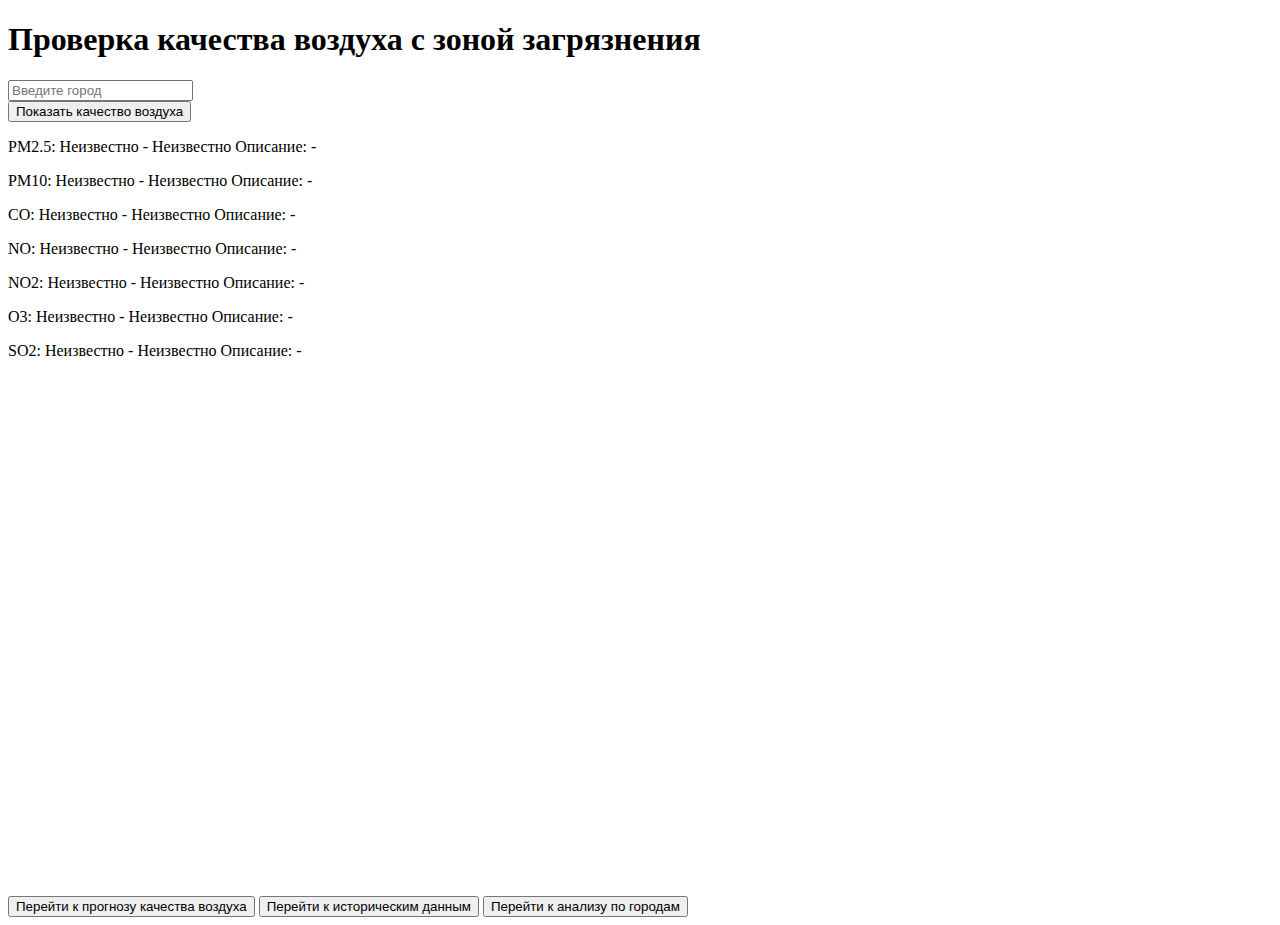
<file: index.html>
<!DOCTYPE html>
<html lang="ru">
<head>
  <meta charset="UTF-8">
  <meta name="viewport" content="width=device-width, initial-scale=1.0">
  <title>Качество воздуха с зоной загрязнения</title>
  <style>
    #map {
      width: 100%;
      height: 500px;
    }
    .autocomplete-suggestions {
      border: 1px solid #ccc;
      max-height: 150px;
      overflow-y: auto;
      position: absolute;
      z-index: 100;
      background-color: white;
    }
    .autocomplete-suggestion {
      padding: 5px;
      cursor: pointer;
    }
    .autocomplete-suggestion:hover {
      background-color: #f0f0f0;
    }
    #verdict {
      margin-top: 20px;
      font-size: 18px;
      font-weight: bold;
    }
    #recommendations {
      margin-top: 10px;
      font-size: 16px;
    }
    #aqi {
      margin-top: 20px;
      font-size: 16px;
      font-weight: bold;
    }
  </style>
</head>
<body>

  <h1>Проверка качества воздуха с зоной загрязнения</h1>
  
  <!-- Ввод города с автозаполнением -->
  <div class="inputs">
    <input type="text" id="city" placeholder="Введите город" autocomplete="off" oninput="getCitySuggestions()">
    <div id="autocomplete-list" class="autocomplete-suggestions"></div>
  </div>
  <button onclick="getAirQuality()">Показать качество воздуха</button>

  <!-- Отображение данных о загрязнении -->
  <p>PM2.5: <span id="pm25">Неизвестно</span> - <span id="pm25-quality">Неизвестно</span> <span id="pm25-description">Описание: -</span></p>
  <p>PM10: <span id="pm10">Неизвестно</span> - <span id="pm10-quality">Неизвестно</span> <span id="pm10-description">Описание: -</span></p>
  <p>CO: <span id="co2">Неизвестно</span> - <span id="co2-quality">Неизвестно</span> <span id="co2-description">Описание: -</span></p>
  <p>NO: <span id="no">Неизвестно</span> - <span id="no-quality">Неизвестно</span> <span id="no-description">Описание: -</span></p>
  <p>NO2: <span id="no2">Неизвестно</span> - <span id="no2-quality">Неизвестно</span> <span id="no2-description">Описание: -</span></p>
  <p>O3: <span id="o3">Неизвестно</span> - <span id="o3-quality">Неизвестно</span> <span id="o3-description">Описание: -</span></p>
  <p>SO2: <span id="so2">Неизвестно</span> - <span id="so2-quality">Неизвестно</span> <span id="so2-description">Описание: -</span></p>

  <div id="map"></div>

  <!-- Вердикт и рекомендации -->
  <div id="verdict"></div>
  <div id="recommendations"></div>
  <div id="aqi"></div> <!-- Здесь будем отображать AQI -->

  <!-- Подключаем Яндекс.Карты API с вашим ключом -->
  <script src="https://api-maps.yandex.ru/2.1/?apikey=8c0c128a-a6d4-455a-8f1d-9d47f12ec4ac&lang=ru_RU" type="text/javascript"></script>

  <script>
    const openWeatherApiKey = '43701e1cd87ea3324e38f4844201c432';  // Ваш API-ключ для OpenWeather
    let map;  // Переменная для карты
    let marker = null;  // Глобальная переменная для маркера
    let circle = null;  // Глобальная переменная для круга (области загрязнения)
    let currentCityLat = 55.7558;  // Начальная широта (Москва)
    let currentCityLon = 37.6173;  // Начальная долгота (Москва)
    let citySuggestions = [];  // Глобальная переменная для хранения предложений

    let debounceTimer;  // Таймер для дебаунса

    // Функция для получения предложений по городу
    function getCitySuggestions() {
      const cityInput = document.getElementById('city').value;
      if (cityInput.length < 3) {
        document.getElementById('autocomplete-list').innerHTML = '';
        return;
      }

      // Убираем старый таймер и запускаем новый
      clearTimeout(debounceTimer);
      debounceTimer = setTimeout(() => {
        // Запрос к OpenStreetMap Nominatim API для поиска города
        fetch(`https://nominatim.openstreetmap.org/search?q=${cityInput}&format=json&addressdetails=1&limit=5&countrycodes=RU&lang=ru`)
          .then(response => response.json())
          .then(data => {
            citySuggestions = data.map(item => {
              return {
                name: item.display_name,
                lat: item.lat,
                lon: item.lon
              };
            });

            // Отображаем предложения
            let suggestionsHTML = '';
            citySuggestions.forEach(suggestion => {
              suggestionsHTML += `<div class="autocomplete-suggestion" onclick="selectCity('${suggestion.name}', ${suggestion.lat}, ${suggestion.lon})">${suggestion.name}</div>`;
            });

            document.getElementById('autocomplete-list').innerHTML = suggestionsHTML;
          });
      }, 300);  // Тайм-аут 300 мс, чтобы не запускать запросы на каждом вводе
    }

    // Функция для выбора города из списка предложений
    function selectCity(name, lat, lon) {
      document.getElementById('city').value = name;
      document.getElementById('autocomplete-list').innerHTML = ''; // Скрываем список предложений
      currentCityLat = lat;  // Обновляем координаты города
      currentCityLon = lon;  // Обновляем координаты города
      getAirQualityByCoordinates(lat, lon); // Запрашиваем данные о загрязнении для выбранного города
    }

    // Функция для получения данных о загрязнении
    function getAirQuality() {
      getAirQualityByCoordinates(currentCityLat, currentCityLon);
    }

    function getAirQualityByCoordinates(lat, lon) {
      console.log("Запрос данных о загрязнении для координат:", lat, lon); // Логирование запроса по координатам

      fetch(`https://api.openweathermap.org/data/2.5/air_pollution?lat=${lat}&lon=${lon}&appid=${openWeatherApiKey}`)
        .then(response => response.json())
        .then(data => {
          const airQuality = data.list[0].components;
          console.log("Данные о загрязнении:", airQuality);

          // Отображаем данные на странице и уровень загрязнения
          document.getElementById('pm25').textContent = airQuality.pm2_5 || 'Неизвестно';
          document.getElementById('pm25-quality').textContent = getPollutionLevel(airQuality.pm2_5, 'pm2_5');
          document.getElementById('pm25-description').textContent = getDescription(airQuality.pm2_5, 'pm2_5');

          document.getElementById('pm10').textContent = airQuality.pm10 || 'Неизвестно';
          document.getElementById('pm10-quality').textContent = getPollutionLevel(airQuality.pm10, 'pm10');
          document.getElementById('pm10-description').textContent = getDescription(airQuality.pm10, 'pm10');

          document.getElementById('co2').textContent = airQuality.co || 'Неизвестно';
          document.getElementById('co2-quality').textContent = getPollutionLevel(airQuality.co, 'co');
          document.getElementById('co2-description').textContent = getDescription(airQuality.co, 'co');

          document.getElementById('no').textContent = airQuality.no || 'Неизвестно';
          document.getElementById('no-quality').textContent = getPollutionLevel(airQuality.no, 'no');
          document.getElementById('no-description').textContent = getDescription(airQuality.no, 'no');

          document.getElementById('no2').textContent = airQuality.no2 || 'Неизвестно';
          document.getElementById('no2-quality').textContent = getPollutionLevel(airQuality.no2, 'no2');
          document.getElementById('no2-description').textContent = getDescription(airQuality.no2, 'no2');

          document.getElementById('o3').textContent = airQuality.o3 || 'Неизвестно';
          document.getElementById('o3-quality').textContent = getPollutionLevel(airQuality.o3, 'o3');
          document.getElementById('o3-description').textContent = getDescription(airQuality.o3, 'o3');

          document.getElementById('so2').textContent = airQuality.so2 || 'Неизвестно';
          document.getElementById('so2-quality').textContent = getPollutionLevel(airQuality.so2, 'so2');
          document.getElementById('so2-description').textContent = getDescription(airQuality.so2, 'so2');

          // Обновление карты с новыми данными
          updateMap(lat, lon, airQuality.pm2_5, airQuality.pm10, airQuality.co, airQuality.no, airQuality.no2, airQuality.o3, airQuality.so2);

          // Выводим вердикт и рекомендации
          updateVerdict(airQuality.pm2_5, airQuality.pm10, airQuality.co, airQuality.no, airQuality.no2, airQuality.o3, airQuality.so2);
          
          // Выводим индекс AQI
          updateAQI(airQuality.pm2_5, airQuality.pm10, airQuality.co, airQuality.no, airQuality.no2, airQuality.o3, airQuality.so2);
        })
        .catch(error => {
          console.error("Ошибка получения данных о загрязнении:", error);
        });
    }

    // Функция для определения уровня загрязнения для каждого показателя
    function getPollutionLevel(value, type) {
      if (value === undefined) return "Неизвестно";

      const levels = {
        pm2_5: [
          { limit: 12, level: "Хорошее качество" },
          { limit: 35.4, level: "Умеренное загрязнение" },
          { limit: 55.4, level: "Высокое загрязнение" },
          { limit: 150.4, level: "Очень высокое загрязнение" }
        ],
        pm10: [
          { limit: 54, level: "Хорошее качество" },
          { limit: 154, level: "Умеренное загрязнение" },
          { limit: 254, level: "Высокое загрязнение" },
          { limit: 354, level: "Очень высокое загрязнение" }
        ],
        co: [
          { limit: 4.4, level: "Хорошее качество" },
          { limit: 9.4, level: "Умеренное загрязнение" },
          { limit: 12.4, level: "Высокое загрязнение" },
          { limit: 15.4, level: "Очень высокое загрязнение" }
        ],
        no: [
          { limit: 0.5, level: "Хорошее качество" },
          { limit: 1.2, level: "Умеренное загрязнение" },
          { limit: 1.8, level: "Высокое загрязнение" },
          { limit: 2.5, level: "Очень высокое загрязнение" }
        ],
        no2: [
          { limit: 10, level: "Хорошее качество" },
          { limit: 25, level: "Умеренное загрязнение" },
          { limit: 50, level: "Высокое загрязнение" },
          { limit: 100, level: "Очень высокое загрязнение" }
        ],
        o3: [
          { limit: 50, level: "Хорошее качество" },
          { limit: 100, level: "Умеренное загрязнение" },
          { limit: 150, level: "Высокое загрязнение" },
          { limit: 200, level: "Очень высокое загрязнение" }
        ],
        so2: [
          { limit: 2.5, level: "Хорошее качество" },
          { limit: 5, level: "Умеренное загрязнение" },
          { limit: 10, level: "Высокое загрязнение" },
          { limit: 15, level: "Очень высокое загрязнение" }
        ]
      };

      const levelData = levels[type];
      for (let i = 0; i < levelData.length; i++) {
        if (value <= levelData[i].limit) {
          return levelData[i].level;
        }
      }

      return "Неизвестно";
    }

    // Функция для получения описания каждого загрязнителя
    function getDescription(value, type) {
      if (value === undefined) return "Неизвестно";

      const descriptions = {
        pm2_5: "PM2.5 - Мелкие частицы, которые проникают в легкие и могут повлиять на дыхание и здоровье в целом. Высокие уровни могут быть опасны для людей с респираторными заболеваниями.",
        pm10: "PM10 - Частицы, которые могут проникать в дыхательные пути и вызывать различные заболевания органов дыхания, особенно при длительном воздействии.",
        co: "CO (угарный газ) - Токсичное вещество, которое может привести к отравлению, особенно в помещениях с плохой вентиляцией.",
        no: "NO (оксид азота) - Влияет на развитие респираторных заболеваний и может ухудшить состояние людей с астмой.",
        no2: "NO2 (диоксид азота) - Может раздражать дыхательные пути и ухудшить состояние людей с заболеваниями легких.",
        o3: "O3 (озон) - Высокие уровни озона могут вызвать проблемы с дыханием, особенно у людей с астмой и хроническими заболеваниями легких.",
        so2: "SO2 (диоксид серы) - Может раздражать дыхательные пути и усугубить заболевания легких, такие как астма."
      };

      return descriptions[type] || "Нет описания";
    }

    // Функция для инициализации карты
    ymaps.ready(init);
    function init() {
      map = new ymaps.Map("map", {
        center: [currentCityLat, currentCityLon],
        zoom: 10,
        controls: []  // Убираем все стандартные элементы управления, включая панель поиска
      });
    }

    // Функция для обновления карты с учетом загрязнения
    function updateMap(lat, lon, pm25, pm10, co, no, no2, o3, so2) {
      console.log('Обновление карты с показателями загрязнения:', { pm25, pm10, co, no, no2, o3, so2 });

      // Если маркер существует, удаляем его
      if (marker) {
        marker.geometry.setCoordinates([lat, lon]);  // Обновляем координаты маркера
      } else {
        // Если маркер ещё не существует, создаём новый
        marker = new ymaps.Placemark([lat, lon], {
          balloonContent: `PM2.5: ${pm25} <br>PM10: ${pm10} <br>CO: ${co} <br>NO: ${no} <br>NO2: ${no2} <br>O3: ${o3} <br>SO2: ${so2}`
        }, {
          preset: `islands#circleIcon`,
          iconColor: getColorByPollution(pm25, pm10, co, no, no2, o3, so2)
        });
        map.geoObjects.add(marker); // Добавляем маркер на карту
      }

      // Рассчитываем радиус круга на основе загрязнения
      let radius = calculatePollutionRadius(pm25, pm10, co, no, no2, o3, so2);

      // Если круг существует, удаляем его
      if (circle) {
        circle.geometry.setCoordinates([lat, lon]);  // Обновляем координаты круга
        circle.options.set('radius', radius);  // Обновляем радиус
        circle.options.set('fillColor', getColorByPollution(pm25, pm10, co, no, no2, o3, so2));  // Обновляем цвет круга
      } else {
        // Если круга нет, создаём новый
        circle = new ymaps.Circle([ 
          [lat, lon],  // Центр круга
          radius  // Радиус круга
        ], {
          balloonContent: "Область загрязнения"
        }, {
          fillColor: getColorByPollution(pm25, pm10, co, no, no2, o3, so2),
          fillOpacity: 0.2,
          strokeColor: getColorByPollution(pm25, pm10, co, no, no2, o3, so2),
          strokeWidth: 2
        });
        map.geoObjects.add(circle); // Добавляем круг на карту
      }

      // Центрируем карту на маркере
      map.setCenter([lat, lon], 10);
    }

    // Функция для расчёта радиуса круга в зависимости от уровня загрязнения
    function calculatePollutionRadius(pm25, pm10, co, no, no2, o3, so2) {
      // Рассчитываем общее загрязнение, здесь можно использовать более сложную формулу
      const pollutionIndex = (pm25 + pm10 + co + no + no2 + o3 + so2) / 7;

      // Простая формула для расчёта радиуса: чем выше загрязнение, тем больше радиус
      if (pollutionIndex <= 10) return 1000;  // Радиус 1 км для хорошего качества
      if (pollutionIndex <= 20) return 2000;  // Радиус 2 км для умеренного загрязнения
      if (pollutionIndex <= 40) return 3000;  // Радиус 3 км для высокого загрязнения
      return 5000;  // Радиус 5 км для очень высокого загрязнения
    }

    // Функция для определения цвета маркера и круга в зависимости от загрязнения
    function getColorByPollution(pm25, pm10, co, no, no2, o3, so2) {
      // Вычисление общего индекса загрязнения (например, через среднее значение)
      const pollutionIndex = (pm25 + pm10 + co + no + no2 + o3 + so2) / 7;
      
      if (pollutionIndex <= 10) return '#00FF00';  // Очень хорошее качество (Зелёный)
      if (pollutionIndex <= 20) return '#FFFF00';  // Хорошее качество (Жёлтый)
      if (pollutionIndex <= 40) return '#FFA500';  // Умеренное загрязнение (Оранжевый)
      if (pollutionIndex <= 60) return '#FF0000';  // Высокое загрязнение (Красный)
      return '#8B0000';  // Очень высокое загрязнение (Тёмно-красный)
    }

    // Функция для вывода вердикта и рекомендаций
    function updateVerdict(pm25, pm10, co, no, no2, o3, so2) {
      const pollutionIndex = (pm25 + pm10 + co + no + no2 + o3 + so2) / 7;
      let verdict = '';
      let recommendations = '';

      if (pollutionIndex <= 10) {
        verdict = 'Качество воздуха очень хорошее.';
        recommendations = 'Вы можете заниматься спортом на улице, гулять и наслаждаться свежим воздухом.';
      } else if (pollutionIndex <= 20) {
        verdict = 'Качество воздуха хорошее.';
        recommendations = 'Вы можете проводить время на улице, но если есть проблемы с дыханием, лучше ограничить нагрузку.';
      } else if (pollutionIndex <= 40) {
        verdict = 'Умеренное загрязнение воздуха.';
        recommendations = 'Рекомендуется ограничить физическую активность на улице, особенно для людей с заболеваниями дыхательных путей.';
      } else if (pollutionIndex <= 60) {
        verdict = 'Высокое загрязнение воздуха.';
        recommendations = 'Не рекомендуется проводить много времени на улице, особенно для детей и пожилых людей.';
      } else {
        verdict = 'Очень высокое загрязнение воздуха.';
        recommendations = 'Рекомендуется избегать нахождения на улице, особенно при наличии респираторных заболеваний.';
      }

      document.getElementById('verdict').textContent = verdict;
      document.getElementById('recommendations').textContent = recommendations;
    }

    // Функция для расчёта AQI
    function updateAQI(pm25, pm10, co, no, no2, o3, so2) {
      // Простой расчёт AQI как среднее значение загрязняющих веществ (можно сделать более сложным)
      const pollutionIndex = (pm25 + pm10 + co + no + no2 + o3 + so2) / 7;

      let aqi = pollutionIndex;
      document.getElementById('aqi').textContent = `Индекс качества воздуха (AQI): ${Math.round(aqi)}`;
    }
  </script>
<!-- Добавляем кнопки для перехода на другие страницы -->
<div>
  <!-- Добавляем кнопки для перехода на другие страницы с городом в URL -->
<div>
  <button onclick="window.location.href='forecast.html?city=' + encodeURIComponent(document.getElementById('city').value)">Перейти к прогнозу качества воздуха</button>
  <button onclick="window.location.href='historical-data.html?city=' + encodeURIComponent(document.getElementById('city').value)">Перейти к историческим данным</button>
  <button onclick="window.location.href='cities-analysis.html?city=' + encodeURIComponent(document.getElementById('city').value)">Перейти к анализу по городам</button>
</div>

</body>
</html>
</file>
